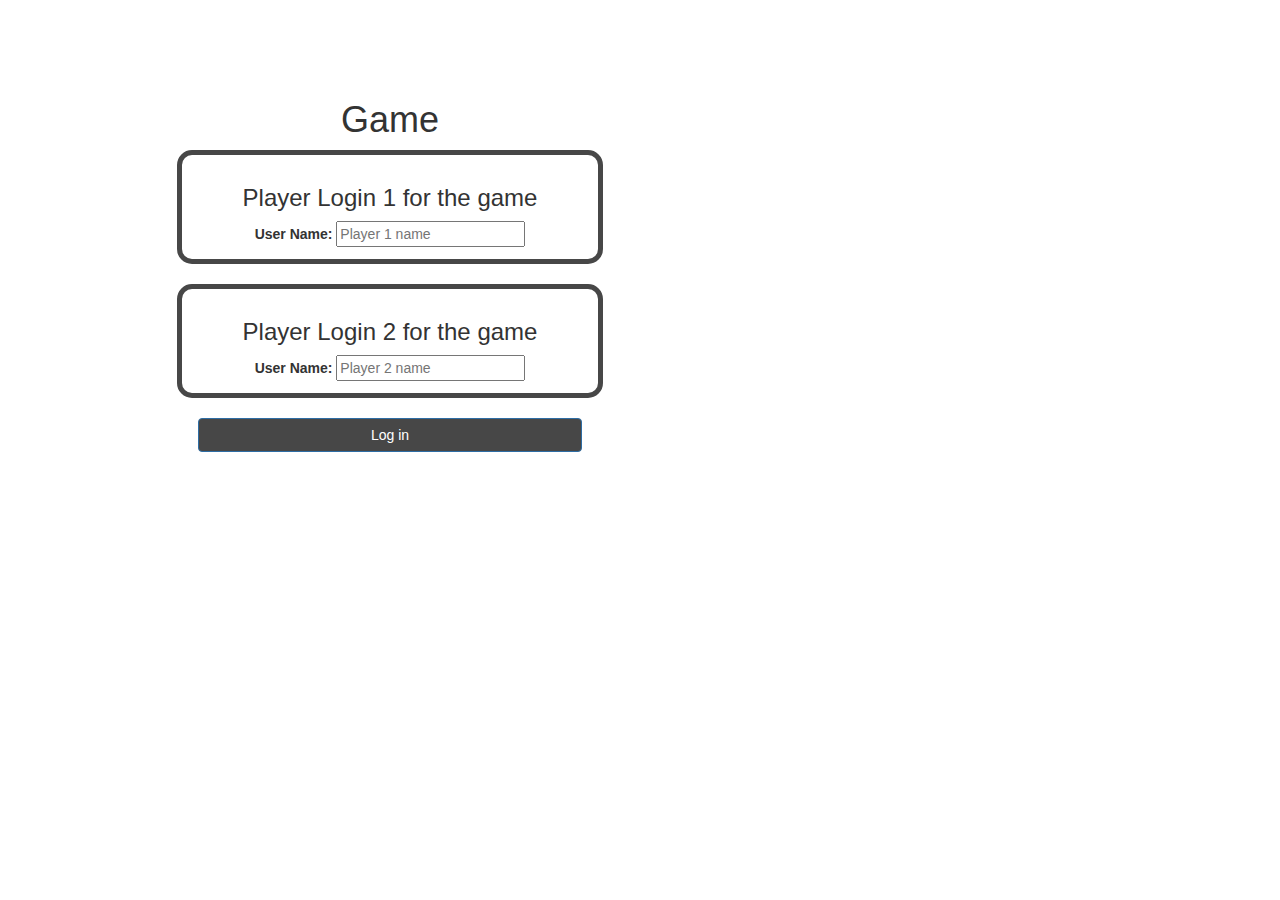
<file: index.html>
<html>
    <head>
        <title>P89</title>
        <meta name="viewport" content="width=device-width, initial-scale=1">
        <link rel="stylesheet" href="https://maxcdn.bootstrapcdn.com/bootstrap/3.4.0/css/bootstrap.min.css">
        <script src="https://ajax.googleapis.com/ajax/libs/jquery/3.4.1/jquery.min.js"></script>
        <script src="https://maxcdn.bootstrapcdn.com/bootstrap/3.4.0/js/bootstrap.min.js"></script>
        <link rel="stylesheet" type="text/css" href="quiz_game.css">
        <script src="quiz_game_login.js"></script>
    </head>
    
    <body>
        <div class="welcome"></div>
        <center>
        <h1>Game</h1>
        <div class="col-lg-4 col-sm-8 col-xs-11 login_div1">
            <h3>Player Login 1 for the game</h3>
            <label>User Name: </label>
            <input type="text" id="player1_name_input" class="from_Control" placeholder="Player 1 name">
            <br>
        </div>
        <br>
        <div class="col-lg-4 col-sm-8 col-xs-11 login_div1">
            <h3>Player Login 2 for the game</h3>
            <label>User Name: </label>
            <input type="text" id="player2_name_input" class="from_Control" placeholder="Player 2 name">
            <br>
        </div>
        <br>
        <button onclick="addUser()" style="width: 30%" class="btn btn-primary" id="login_button">Log in</button>
    </center>
    </body>
</html>
</file>
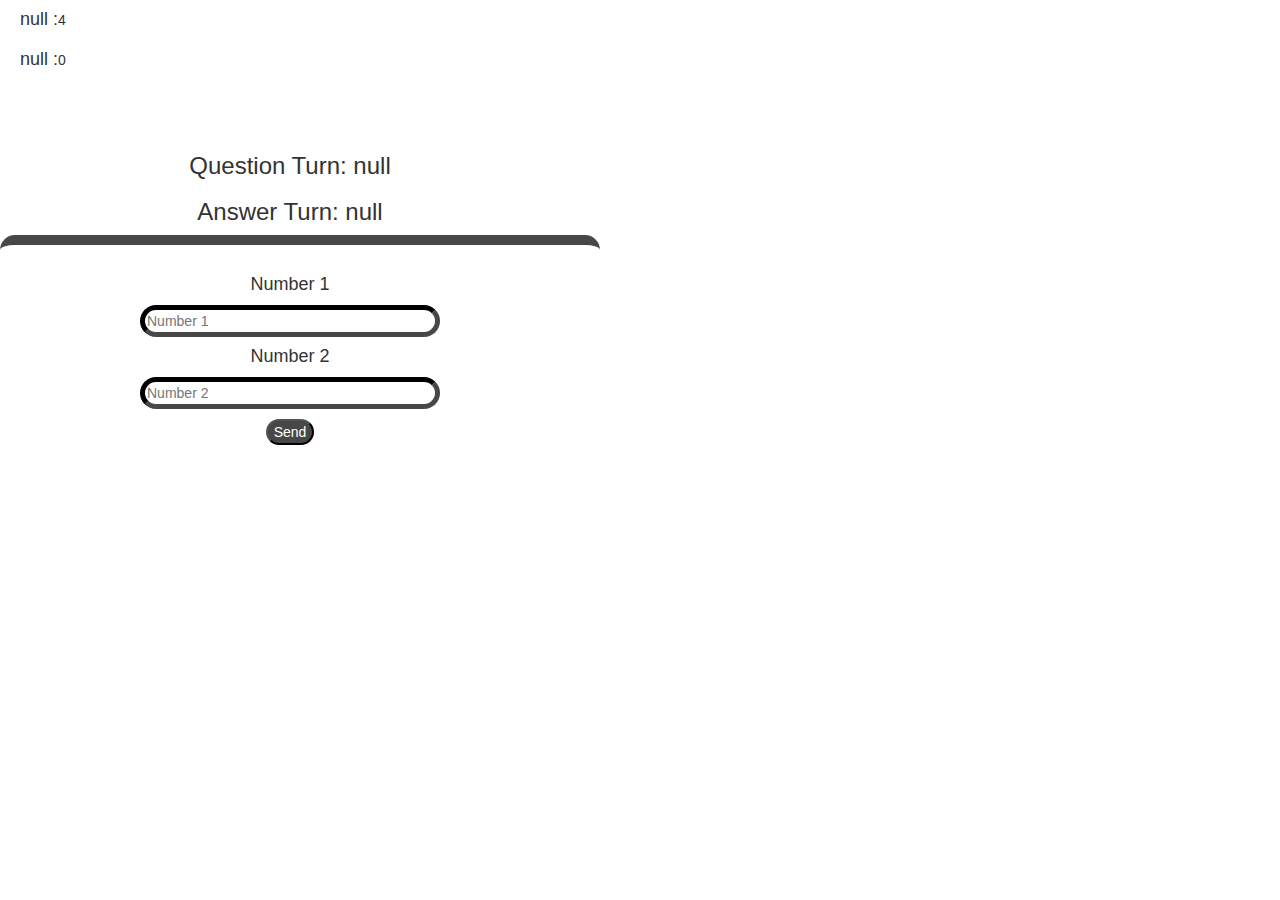
<file: quiz_game_page.html>
<html>
    <head>
        <title>P89</title>

        <meta name="viewport" content="width=device-width, initial-scale=1">
<link rel="stylesheet" href="https://maxcdn.bootstrapcdn.com/bootstrap/3.4.0/css/bootstrap.min.css">
<script src="https://ajax.googleapis.com/ajax/libs/jquery/3.4.1/jquery.min.js"></script>
<script src="https://maxcdn.bootstrapcdn.com/bootstrap/3.4.0/js/bootstrap.min.js"></script>

<link rel="stylesheet" type="text/css" href="quiz_game.css">

    </head>
    <body>    
        <h4 id="player1_name"></h4><span id="player1_score"></span>
        <br>
        <h4 id="player2_name"></h4><span id="player2_score"></span>

        <div class="container"></div>
        <center>
            <h2 class="margin_to" style="color:white">Math quiz game</h2>
            <h3 class="margin_to" id="player_question">Question turn: </h3>
            <h3 class="margin_to" id="player_anwser">Anwser turn: </h3>

            <div  id="output" class="col-lg-6"></div>
            <h4 class="margin_to">Number 1</h4>
            <input class="number12" type="text" id="number1" placeholder="Number 1">

            <h4 class="margin_to">Number 2</h4>
            <input class="number12" type="text" id="number2" placeholder="Number 2">
            <br>
            <button onclick="send()" id="buttonsend" class="margin_to">Send</button>


        </center>

        
<script src="quiz_game_page.js"></script>
    </body>

</html>
</file>
<file: quiz_game.css>
body{   
    background-image: url("https://www.swiftdigital.com.au/wp-content/uploads/2020/05/Frenchie1-min-1024x576-1.png");  
}
.login_div1 , .login_div2{
    background-color: white;
    padding: 10px;
    float: none;
    border-radius: 15px;
    border-color: rgb(71, 71, 71);
    border-width: 5px;
    border-style: solid;
    margin-right: 500px;

}
.welcome{
    margin-left: auto;
    margin-right: auto;
    display: block;
    width:100%;
    height: 200px;;
}
h1{
    margin-top: -100px;
    margin-right: 500px;
}
button{
    margin-right: 500px;
}
#login_button{
    background-color: rgb(71, 71, 71);
}
button:hover {
    animation: myfirst 5s 1;
}

@keyframes myfirst
{
    0%      {background:black;}
    15%      {background:purple;}
    25%     {background:blue;}
    75%     {background:green;}
    85%      {background:pink;}
    100%    {background:red;}
}
#player1_name , #player2_name
{
	display: inline-block;
	margin-left: 20px;
}
.margin_to{
    margin-right: 700px;
}
#output{
    background-color: white;
    border-radius: 20px;
    border-top: 10px solid rgb(71, 71, 71);
    float: none;
    margin-right: 700px;
    padding:10px;
    width: 600px;
}
.number12{
    margin-right: 700px;
    width:300px;
    border-radius: 20px;
    border-color: rgb(71, 71, 71);
    border-width: 5px;

}
#buttonsend{
    margin-top: 10px;
    border-radius: 20px;
    background-color: rgb(71, 71, 71);
    color: white;
}
#again_margin{
    background-color: rgb(71, 71, 71);
    color: white;
    border-radius: 20px;
    margin-top: 10px;
    margin-left: 250px;
}
</file>
